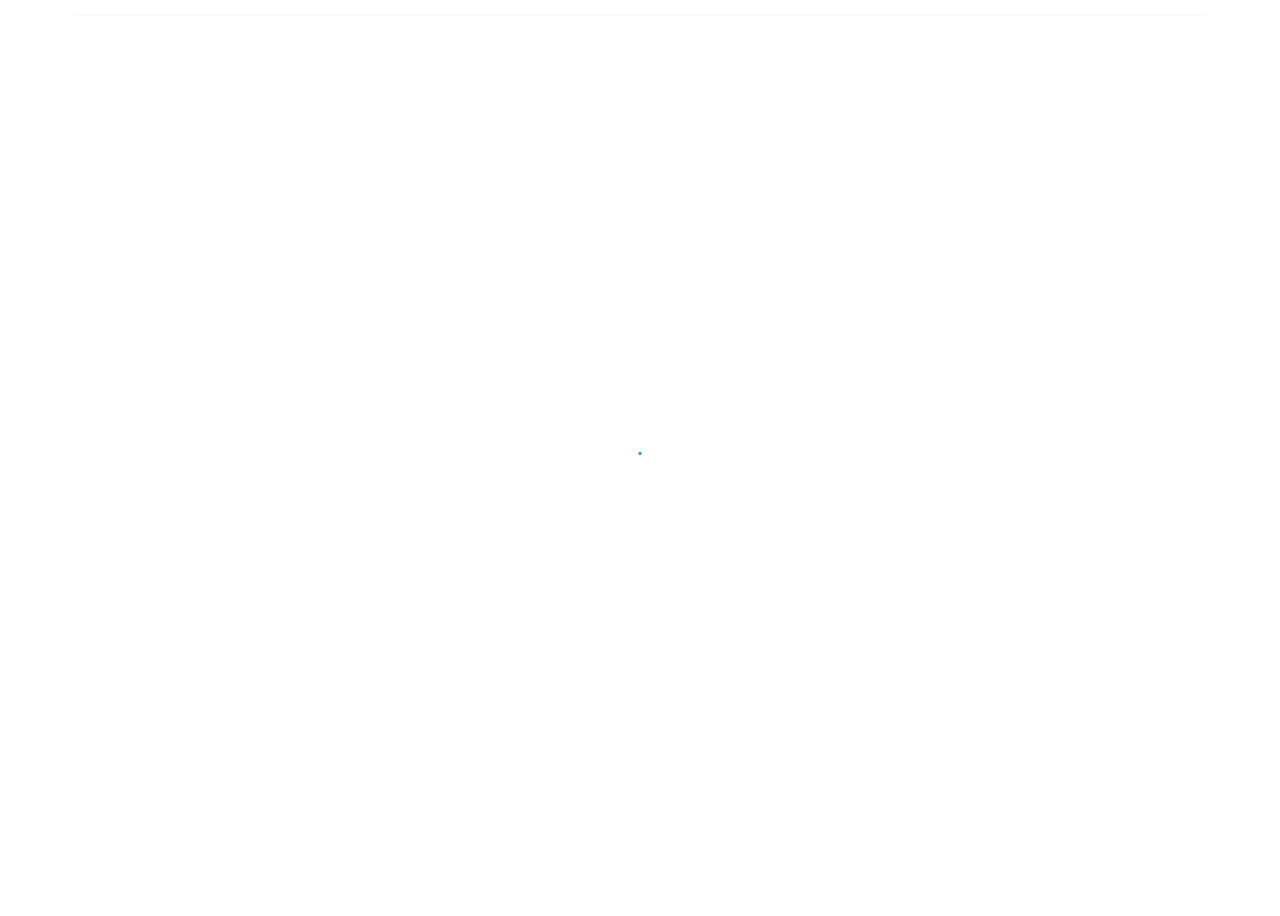
<file: legacy/index.html>
<!doctype html>
<html lang="zh-cmn-Hans">

<head>
    <meta charset="utf-8">
    <meta name="viewport" content="width=device-width, initial-scale=1, maximum-scale=1, shrink-to-fit=no" />
    <meta name="renderer" content="webkit" />
    <meta name="force-rendering" content="webkit" />
    <meta http-equiv="X-UA-Compatible" content="IE=edge,chrome=1" />
    <link rel="shortcut icon" href="./favicon.png" type="image/x-icon">

    <!-- MDUI CSS -->
    <script src="./loading.js"></script>
    <link rel="stylesheet" href="./mdui/css/mdui.css" />
    <link rel="stylesheet" href="./style.css" />
    <title>Re:地铁计算器</title>
    <noscript>
        <h1>错误</h1>请启用JavaScript
    </noscript>
</head>

<body class="mdui-theme-primary-light-blue mdui-theme-accent-light-blue" id="body">
    <div id="loadingdiv">
        <div class="mdui-spinner"></div>
    </div>
    <div class="mdui-appbar mdui-appbar-fixed" id="appbar">
        <div class="mdui-toolbar mdui-color-theme">
            <a href="javascript:;" class="mdui-btn mdui-btn-icon mdui-ripple" mdui-drawer="{target: '#drawer'}">
                <i class="mdui-icon material-icons">menu</i>
            </a>
            <a href="javascript:;" class="mdui-typo-headline">Re:地铁计算器 Legacy</a>
            <a href="javascript:;" class="mdui-typo-title mdui-ripple" mdui-dialog="{target: '#Dialog'}"
                id="appbar_version"></a>
            <div class="mdui-toolbar-spacer"></div>
            <a href="javascript:change();" class="mdui-btn mdui-btn-icon mdui-ripple" id="brightness_control_btn"
                mdui-tooltip="{content: '色彩模式切换'}">
                <i class="mdui-icon material-icons" id="brightness_control">brightness_auto</i>
            </a>
            <a href="javascript:location.reload();" class="mdui-btn mdui-btn-icon mdui-ripple">
                <i class="mdui-icon material-icons">refresh</i>
            </a>
            <a href="javascript:;" class="mdui-btn mdui-btn-icon mdui-ripple" mdui-menu="{target: '#menu'}">
                <i class="mdui-icon material-icons">more_vert</i>
            </a>
            <ul class="mdui-menu" id="menu">
                <li class="mdui-menu-item">
                    <a href="javascript:;" class="mdui-ripple" mdui-dialog="{target: '#Dialog'}">关于</a>
                </li>
                <li class="mdui-menu-item">
                    <a href="https://kook.top/GL1gkO" class="mdui-ripple">访问KOOK频道</a>
                </li>
                <li class="mdui-menu-item">
                    <a href="https://tieba.baidu.com/p/8267285447" class="mdui-ripple">访问贴吧原帖</a>
                </li>
                <li class="mdui-menu-item">
                    <a href="https://github.com/BSOD-qian/re-mc" class="mdui-ripple">访问Github</a>
                </li>
            </ul>
        </div>
    </div>
    <div class="mdui-container mdui-typo">
        <div class="card" id="card1">
            <div class="mdui-textfield mdui-textfield-floating-label">
                <label class="mdui-textfield-label">输入车体号</label>
                <input class="mdui-textfield-input" type="text" id="input" onkeydown="if(event.keyCode==13){wuc()}"
                    required maxlength="7">
                <div class="mdui-textfield-error">车体号不能为空</div>
            </div>
            <label class="mdui-checkbox">
                <input type="checkbox" id="05C01" />
                <i class="mdui-checkbox-icon"></i>
                <span
                    mdui-tooltip="{content: '05C01型列车大修后车体号不遵循一般规律，且大修前部分车体号与03A01型列车重号、大修后部分车体号与05C02型列车重号', delay: 500}">是05C01（番茄炒蛋）型列车</span>
            </label>
            <button class="mdui-btn mdui-btn-block mdui-btn-raised mdui-ripple mdui-color-theme-accent"
                onclick="wuc();">计算</button>
        </div>
        <div class="card" id="card2"><span id="output">在您开始计算后，计算结果将显示于此</span></div>
        <div class="mdui-dialog" id="Dialog">
            <div class="mdui-dialog-title">关于“Re:地铁计算器 Legacy”</div>
            <div class="mdui-dialog-content">
                <img src="./favicon.png" style="height: 6em;" />
                <h1>版本信息</h1>
                Legacy<br />使用<a href="#" mdui-dialog="{target: '#license'}">GNU General
                    Public License v3.0</a>授权<br />2024 @蓝屏钙BSOD<span id="expire"></span>
                <h1>鸣谢</h1>
                使用<a href="https://www.mdui.org" target="_blank">MDUI 1.0.2</a>框架<br />使用魔都轨交信息组的编组表<br />使用<a
                    href="https://oneneko.com/" target="_blank">oneNeko</a>提供的bing壁纸api
            </div>
            <div class="mdui-dialog-actions">
                <button class="mdui-btn mdui-ripple" mdui-dialog-close>好</button>
            </div>
        </div>
        <div class="mdui-dialog" id="license">
            <div class="mdui-dialog-title">GNU GENERAL PUBLIC LICENSE Version 3, 29 June 2007</div>
            <div class="mdui-dialog-content"><iframe src="./GNUGPLV3.txt" style="width: 100%; border: 0;"></iframe>
            </div>
            <div class="mdui-dialog-actions">
                <button class="mdui-btn mdui-ripple" mdui-dialog-close>好</button>
            </div>
        </div>
    </div>
    <div class="mdui-drawer mdui-drawer-close" id="drawer">
        <div class="mdui-list">
            <a href="./index.html" class="mdui-list-item mdui-ripple mdui-list-item-active">主页</a>
            <a href="../changelog.html" class="mdui-list-item mdui-ripple">更新日志</a>
        </div>
    </div>

    <!-- MDUI JavaScript -->
    <script src="../core.js"></script>
    <script src="./mdui/js/mdui.js"></script>
    <script src="./browser.js"></script>
    <script src="./brightness.js"></script>
</body>

</html>
</file>
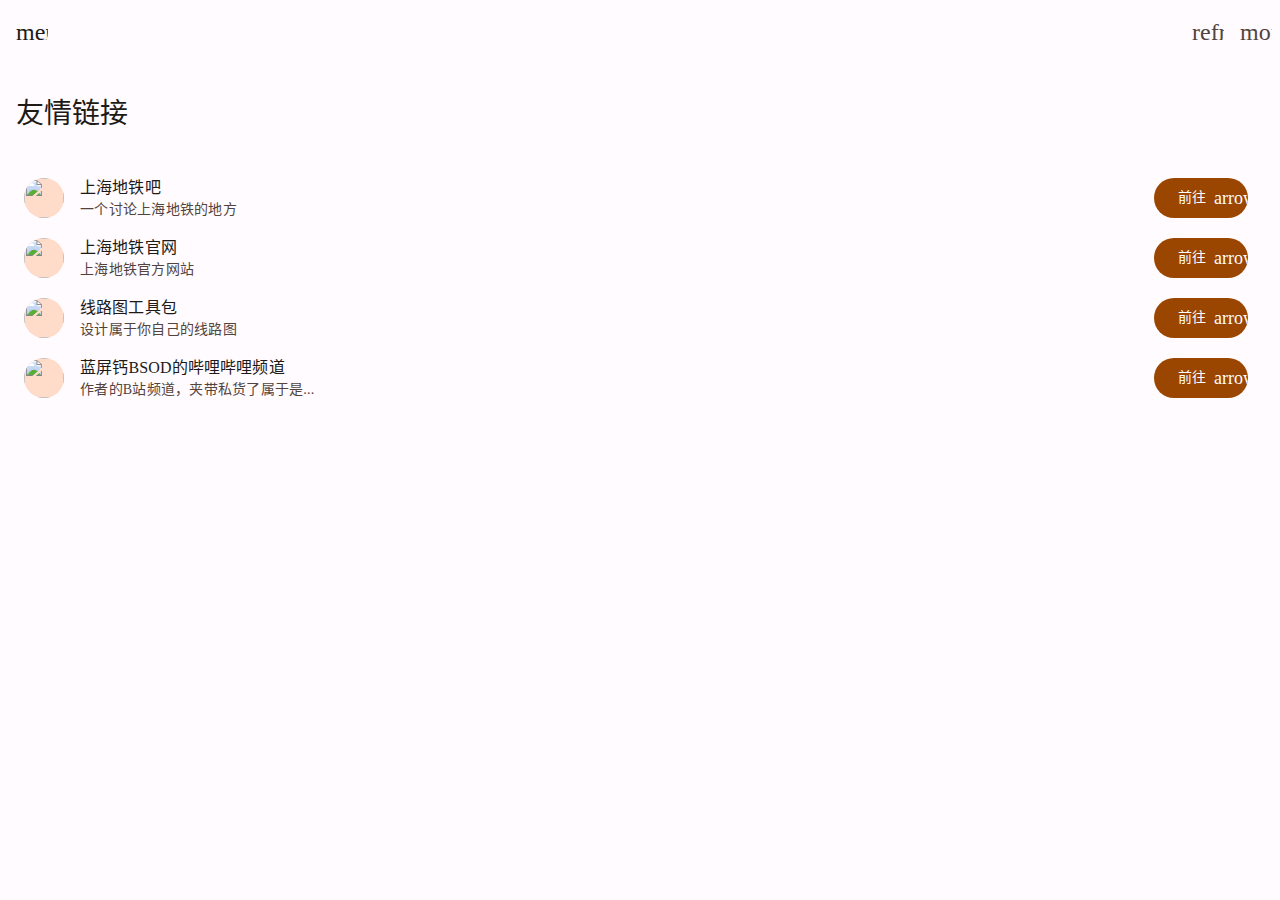
<file: friendly_link.html>
<!doctype html>
<html lang="zh-CN" class="mdui-theme-auto">

<head>
    <meta charset="UTF-8">
    <meta name="viewport" content="width=device-width, initial-scale=1, maximum-scale=1, shrink-to-fit=no" />
    <meta name="renderer" content="webkit" />
    <meta http-equiv="X-UA-Compatible" content="IE=edge,chrome=1" />
    <link rel="shortcut icon" href="./favicon.png" type="image/x-icon">

    <link rel="stylesheet" href="./mdui/mdui.css">
    <link href="https://fonts.googleapis.com/icon?family=Material+Icons" rel="stylesheet">
    <script type="module" src="./mdui/mdui.global.js"></script>
    <script type="module" src="./style.js"></script>
    <script src="./core.js"></script>

    <title>友情链接</title>
</head>

<body>
    <style>
        body {
            opacity: 0;
        }

        body.ready {
            opacity: 1;
            transition: 0.4s opacity;
        }
    </style>

    <script type="module">
        await Promise.allSettled([
            customElements.whenDefined('mdui-button'),
            customElements.whenDefined('mdui-card'),
            customElements.whenDefined('mdui-checkbox')
        ]);

        // 现在 button, card, checkbox 组件已经注册完成，添加 ready class，使页面淡入显示
        document.body.classList.add('ready');
    </script>
    <mdui-top-app-bar variant="large" scroll-behavior="shrink elevate">
        <mdui-button-icon icon="menu" id="drawer_opener"></mdui-button-icon>
        <mdui-top-app-bar-title>Re:地铁计算器 - 友情链接
            <span slot="label-large">友情链接</span></mdui-top-app-bar-title>
        <div style="flex-grow: 1"></div>
        <mdui-button-icon icon="refresh" onclick="location.reload();"></mdui-button-icon>
        <mdui-dropdown>
            <mdui-button-icon slot="trigger" icon="more_vert"></mdui-button-icon>
            <mdui-menu>
              <mdui-menu-item href="./index.html">返回</mdui-menu-item>
            </mdui-menu>
          </mdui-dropdown>
    </mdui-top-app-bar>

    <div class="mdui-prose">
        <mdui-list>
            <mdui-list-item>
              上海地铁吧
              <span slot="description">一个讨论上海地铁的地方</span>
              <mdui-avatar slot="icon" src="https://tb3.bdstatic.com/public/icon/favicon-v2.ico"></mdui-avatar>
              <mdui-button href="https://tieba.baidu.com/f?kw=%E4%B8%8A%E6%B5%B7%E5%9C%B0%E9%93%81" target="_blank" slot="end-icon" end-icon="arrow_forward">前往</mdui-button>
            </mdui-list-item>
            <mdui-list-item>
              上海地铁官网
              <span slot="description">上海地铁官方网站</span>
              <mdui-avatar slot="icon" src="http://www.shmetro.com/images/metro_expor.jpg"></mdui-avatar>
              <mdui-button href="http://www.shmetro.com/" target="_blank" slot="end-icon" end-icon="arrow_forward">前往</mdui-button>
            </mdui-list-item>
            <mdui-list-item>
                线路图工具包
                <span slot="description">设计属于你自己的线路图</span>
                <mdui-avatar slot="icon" src="https://railmapgen.gitlab.io/logo192.png"></mdui-avatar>
                <mdui-button href="https://railmapgen.gitlab.io/" target="_blank" slot="end-icon" end-icon="arrow_forward">前往</mdui-button>
              </mdui-list-item>
            <mdui-list-item>
              蓝屏钙BSOD的哔哩哔哩频道
              <span slot="description">作者的B站频道，夹带私货了属于是...</span>
              <mdui-avatar slot="icon" src="https://www.bilibili.com/favicon.ico?v=1"></mdui-avatar>
              <mdui-button href="https://space.bilibili.com/397847418" target="_blank" slot="end-icon" end-icon="arrow_forward">前往</mdui-button>
            </mdui-list-item>
          </mdui-list>
    </div>
    <mdui-navigation-drawer close-on-overlay-click id="drawer" modal close-on-esc close-on-overlay-click>
        <mdui-list>
            <mdui-list-item href="./index.html" rounded>主页</mdui-list-item>
            <mdui-list-item href="./changelog.html" rounded>更新日志</mdui-list-item>
        </mdui-list>
    </mdui-navigation-drawer>
    <script>
        const navigationDrawer = document.getElementById("drawer");
        const drawer_openButton = document.getElementById("drawer_opener");
        //const drawer_closeButton = document.getElementById("drawer_closer");

        drawer_openButton.addEventListener("click", function () { navigationDrawer.open = true });
        //drawer_closeButton.addEventListener("click", function () { navigationDrawer.open = false });
    </script>
</body>

</html>
</file>
<file: legacy/style.css>
html {
    margin: 0px;
    padding: 0px;
    height: 100%;
}

body {
    background-repeat: no-repeat;
    background-size: cover;
    background-size: 100% 100%;
    background-attachment: fixed;
}

#appbar {
    display: none;
}

#loadingdiv {
    position: absolute;
    z-index: 10000;
    width: 100%;
    height: 100%;
    display: flex;
    justify-content: center;
    /*水平轴*/
    align-items: center;
    /*垂直轴*/
    margin: 0px
}

.card {
    backdrop-filter: blur(25px);
    -webkit-backdrop-filter: blur(25px);
    border-radius: 2px;
    padding: 16px;
}

.drawer_light {
    background-color: #FFF;
}

.drawer_dark {
    background-color: #424242;
}

.card_light {
    background-color: rgba(255, 255, 255, 0.5);
    box-shadow: 0 3px 1px -2px rgb(0 0 0 / 20%), 0 2px 2px 0 rgb(0 0 0 / 14%), 0 1px 5px 0 rgb(0 0 0 / 12%);
    margin: 16px;
}

.card_dark {
    background-color: rgba(0, 0, 0, 0);
    box-shadow: none;
    margin: 0px;
}

.body_light {
    background: url('https://api.oneneko.com/v1/bing_today') center no-repeat;
    background-size: 100% 100%;
}

.body_dark {

}

@media (prefers-color-scheme: dark) {
    .drawer_auto {
        background-color: #424242;
    }
    #loadingdiv {
        background-color: #303030;
    }

    .card_auto {
        background-color: rgba(0, 0, 0, 0);
        box-shadow: none;
        margin: 0px;
    }
}

@media (prefers-color-scheme: light) {
    .drawer_auto {
        background-color: #FFF;
    }

    #loadingdiv {
        background-color: #FFF;
    }

    .card_auto {
        background-color: rgba(255, 255, 255, 0.5);
        box-shadow: 0 3px 1px -2px rgb(0 0 0 / 20%), 0 2px 2px 0 rgb(0 0 0 / 14%), 0 1px 5px 0 rgb(0 0 0 / 12%);
        margin: 16px;
    }

    .body_auto {
        background: url('https://api.oneneko.com/v1/bing_today');
        background-size: 100% 100%;
    }
}

.radius {
    border-radius: 20px;
}
</file>
<file: mdui/mdui.css>
:root {
    --mdui-breakpoint-xs: 0px;
    --mdui-breakpoint-sm: 600px;
    --mdui-breakpoint-md: 840px;
    --mdui-breakpoint-lg: 1080px;
    --mdui-breakpoint-xl: 1440px;
    --mdui-breakpoint-xxl: 1920px
}

:root {
    --mdui-color-primary-light: 103, 80, 164;
    --mdui-color-primary-container-light: 234, 221, 255;
    --mdui-color-on-primary-light: 255, 255, 255;
    --mdui-color-on-primary-container-light: 33, 0, 94;
    --mdui-color-inverse-primary-light: 208, 188, 255;
    --mdui-color-secondary-light: 98, 91, 113;
    --mdui-color-secondary-container-light: 232, 222, 248;
    --mdui-color-on-secondary-light: 255, 255, 255;
    --mdui-color-on-secondary-container-light: 30, 25, 43;
    --mdui-color-tertiary-light: 125, 82, 96;
    --mdui-color-tertiary-container-light: 255, 216, 228;
    --mdui-color-on-tertiary-light: 255, 255, 255;
    --mdui-color-on-tertiary-container-light: 55, 11, 30;
    --mdui-color-surface-light: 254, 247, 255;
    --mdui-color-surface-dim-light: 222, 216, 225;
    --mdui-color-surface-bright-light: 254, 247, 255;
    --mdui-color-surface-container-lowest-light: 255, 255, 255;
    --mdui-color-surface-container-low-light: 247, 242, 250;
    --mdui-color-surface-container-light: 243, 237, 247;
    --mdui-color-surface-container-high-light: 236, 230, 240;
    --mdui-color-surface-container-highest-light: 230, 224, 233;
    --mdui-color-surface-variant-light: 231, 224, 236;
    --mdui-color-on-surface-light: 28, 27, 31;
    --mdui-color-on-surface-variant-light: 73, 69, 78;
    --mdui-color-inverse-surface-light: 49, 48, 51;
    --mdui-color-inverse-on-surface-light: 244, 239, 244;
    --mdui-color-background-light: 254, 247, 255;
    --mdui-color-on-background-light: 28, 27, 31;
    --mdui-color-error-light: 179, 38, 30;
    --mdui-color-error-container-light: 249, 222, 220;
    --mdui-color-on-error-light: 255, 255, 255;
    --mdui-color-on-error-container-light: 65, 14, 11;
    --mdui-color-outline-light: 121, 116, 126;
    --mdui-color-outline-variant-light: 196, 199, 197;
    --mdui-color-shadow-light: 0, 0, 0;
    --mdui-color-surface-tint-color-light: 103, 80, 164;
    --mdui-color-scrim-light: 0, 0, 0;
    --mdui-color-primary-dark: 208, 188, 255;
    --mdui-color-primary-container-dark: 79, 55, 139;
    --mdui-color-on-primary-dark: 55, 30, 115;
    --mdui-color-on-primary-container-dark: 234, 221, 255;
    --mdui-color-inverse-primary-dark: 103, 80, 164;
    --mdui-color-secondary-dark: 204, 194, 220;
    --mdui-color-secondary-container-dark: 74, 68, 88;
    --mdui-color-on-secondary-dark: 51, 45, 65;
    --mdui-color-on-secondary-container-dark: 232, 222, 248;
    --mdui-color-tertiary-dark: 239, 184, 200;
    --mdui-color-tertiary-container-dark: 99, 59, 72;
    --mdui-color-on-tertiary-dark: 73, 37, 50;
    --mdui-color-on-tertiary-container-dark: 255, 216, 228;
    --mdui-color-surface-dark: 20, 18, 24;
    --mdui-color-surface-dim-dark: 20, 18, 24;
    --mdui-color-surface-bright-dark: 59, 56, 62;
    --mdui-color-surface-container-lowest-dark: 15, 13, 19;
    --mdui-color-surface-container-low-dark: 29, 27, 32;
    --mdui-color-surface-container-dark: 33, 31, 38;
    --mdui-color-surface-container-high-dark: 43, 41, 48;
    --mdui-color-surface-container-highest-dark: 54, 52, 59;
    --mdui-color-surface-variant-dark: 73, 69, 79;
    --mdui-color-on-surface-dark: 230, 225, 229;
    --mdui-color-on-surface-variant-dark: 202, 196, 208;
    --mdui-color-inverse-surface-dark: 230, 225, 229;
    --mdui-color-inverse-on-surface-dark: 49, 48, 51;
    --mdui-color-background-dark: 20, 18, 24;
    --mdui-color-on-background-dark: 230, 225, 229;
    --mdui-color-error-dark: 242, 184, 181;
    --mdui-color-error-container-dark: 140, 29, 24;
    --mdui-color-on-error-dark: 96, 20, 16;
    --mdui-color-on-error-container-dark: 249, 222, 220;
    --mdui-color-outline-dark: 147, 143, 153;
    --mdui-color-outline-variant-dark: 68, 71, 70;
    --mdui-color-shadow-dark: 0, 0, 0;
    --mdui-color-surface-tint-color-dark: 208, 188, 255;
    --mdui-color-scrim-dark: 0, 0, 0;
    font-size: 16px
}

.mdui-theme-light,
:root {
    color-scheme: light;
    --mdui-color-primary: var(--mdui-color-primary-light);
    --mdui-color-primary-container: var(--mdui-color-primary-container-light);
    --mdui-color-on-primary: var(--mdui-color-on-primary-light);
    --mdui-color-on-primary-container: var(--mdui-color-on-primary-container-light);
    --mdui-color-inverse-primary: var(--mdui-color-inverse-primary-light);
    --mdui-color-secondary: var(--mdui-color-secondary-light);
    --mdui-color-secondary-container: var(--mdui-color-secondary-container-light);
    --mdui-color-on-secondary: var(--mdui-color-on-secondary-light);
    --mdui-color-on-secondary-container: var(--mdui-color-on-secondary-container-light);
    --mdui-color-tertiary: var(--mdui-color-tertiary-light);
    --mdui-color-tertiary-container: var(--mdui-color-tertiary-container-light);
    --mdui-color-on-tertiary: var(--mdui-color-on-tertiary-light);
    --mdui-color-on-tertiary-container: var(--mdui-color-on-tertiary-container-light);
    --mdui-color-surface: var(--mdui-color-surface-light);
    --mdui-color-surface-dim: var(--mdui-color-surface-dim-light);
    --mdui-color-surface-bright: var(--mdui-color-surface-bright-light);
    --mdui-color-surface-container-lowest: var(--mdui-color-surface-container-lowest-light);
    --mdui-color-surface-container-low: var(--mdui-color-surface-container-low-light);
    --mdui-color-surface-container: var(--mdui-color-surface-container-light);
    --mdui-color-surface-container-high: var(--mdui-color-surface-container-high-light);
    --mdui-color-surface-container-highest: var(--mdui-color-surface-container-highest-light);
    --mdui-color-surface-variant: var(--mdui-color-surface-variant-light);
    --mdui-color-on-surface: var(--mdui-color-on-surface-light);
    --mdui-color-on-surface-variant: var(--mdui-color-on-surface-variant-light);
    --mdui-color-inverse-surface: var(--mdui-color-inverse-surface-light);
    --mdui-color-inverse-on-surface: var(--mdui-color-inverse-on-surface-light);
    --mdui-color-background: var(--mdui-color-background-light);
    --mdui-color-on-background: var(--mdui-color-on-background-light);
    --mdui-color-error: var(--mdui-color-error-light);
    --mdui-color-error-container: var(--mdui-color-error-container-light);
    --mdui-color-on-error: var(--mdui-color-on-error-light);
    --mdui-color-on-error-container: var(--mdui-color-on-error-container-light);
    --mdui-color-outline: var(--mdui-color-outline-light);
    --mdui-color-outline-variant: var(--mdui-color-outline-variant-light);
    --mdui-color-shadow: var(--mdui-color-shadow-light);
    --mdui-color-surface-tint-color: var(--mdui-color-surface-tint-color-light);
    --mdui-color-scrim: var(--mdui-color-scrim-light);
    color: rgb(var(--mdui-color-on-background));
    background-color: rgb(var(--mdui-color-background))
}

.mdui-theme-dark {
    color-scheme: dark;
    --mdui-color-primary: var(--mdui-color-primary-dark);
    --mdui-color-primary-container: var(--mdui-color-primary-container-dark);
    --mdui-color-on-primary: var(--mdui-color-on-primary-dark);
    --mdui-color-on-primary-container: var(--mdui-color-on-primary-container-dark);
    --mdui-color-inverse-primary: var(--mdui-color-inverse-primary-dark);
    --mdui-color-secondary: var(--mdui-color-secondary-dark);
    --mdui-color-secondary-container: var(--mdui-color-secondary-container-dark);
    --mdui-color-on-secondary: var(--mdui-color-on-secondary-dark);
    --mdui-color-on-secondary-container: var(--mdui-color-on-secondary-container-dark);
    --mdui-color-tertiary: var(--mdui-color-tertiary-dark);
    --mdui-color-tertiary-container: var(--mdui-color-tertiary-container-dark);
    --mdui-color-on-tertiary: var(--mdui-color-on-tertiary-dark);
    --mdui-color-on-tertiary-container: var(--mdui-color-on-tertiary-container-dark);
    --mdui-color-surface: var(--mdui-color-surface-dark);
    --mdui-color-surface-dim: var(--mdui-color-surface-dim-dark);
    --mdui-color-surface-bright: var(--mdui-color-surface-bright-dark);
    --mdui-color-surface-container-lowest: var(--mdui-color-surface-container-lowest-dark);
    --mdui-color-surface-container-low: var(--mdui-color-surface-container-low-dark);
    --mdui-color-surface-container: var(--mdui-color-surface-container-dark);
    --mdui-color-surface-container-high: var(--mdui-color-surface-container-high-dark);
    --mdui-color-surface-container-highest: var(--mdui-color-surface-container-highest-dark);
    --mdui-color-surface-variant: var(--mdui-color-surface-variant-dark);
    --mdui-color-on-surface: var(--mdui-color-on-surface-dark);
    --mdui-color-on-surface-variant: var(--mdui-color-on-surface-variant-dark);
    --mdui-color-inverse-surface: var(--mdui-color-inverse-surface-dark);
    --mdui-color-inverse-on-surface: var(--mdui-color-inverse-on-surface-dark);
    --mdui-color-background: var(--mdui-color-background-dark);
    --mdui-color-on-background: var(--mdui-color-on-background-dark);
    --mdui-color-error: var(--mdui-color-error-dark);
    --mdui-color-error-container: var(--mdui-color-error-container-dark);
    --mdui-color-on-error: var(--mdui-color-on-error-dark);
    --mdui-color-on-error-container: var(--mdui-color-on-error-container-dark);
    --mdui-color-outline: var(--mdui-color-outline-dark);
    --mdui-color-outline-variant: var(--mdui-color-outline-variant-dark);
    --mdui-color-shadow: var(--mdui-color-shadow-dark);
    --mdui-color-surface-tint-color: var(--mdui-color-surface-tint-color-dark);
    --mdui-color-scrim: var(--mdui-color-scrim-dark);
    color: rgb(var(--mdui-color-on-background));
    background-color: rgb(var(--mdui-color-background))
}

@media (prefers-color-scheme:dark) {
    .mdui-theme-auto {
        color-scheme: dark;
        --mdui-color-primary: var(--mdui-color-primary-dark);
        --mdui-color-primary-container: var(--mdui-color-primary-container-dark);
        --mdui-color-on-primary: var(--mdui-color-on-primary-dark);
        --mdui-color-on-primary-container: var(--mdui-color-on-primary-container-dark);
        --mdui-color-inverse-primary: var(--mdui-color-inverse-primary-dark);
        --mdui-color-secondary: var(--mdui-color-secondary-dark);
        --mdui-color-secondary-container: var(--mdui-color-secondary-container-dark);
        --mdui-color-on-secondary: var(--mdui-color-on-secondary-dark);
        --mdui-color-on-secondary-container: var(--mdui-color-on-secondary-container-dark);
        --mdui-color-tertiary: var(--mdui-color-tertiary-dark);
        --mdui-color-tertiary-container: var(--mdui-color-tertiary-container-dark);
        --mdui-color-on-tertiary: var(--mdui-color-on-tertiary-dark);
        --mdui-color-on-tertiary-container: var(--mdui-color-on-tertiary-container-dark);
        --mdui-color-surface: var(--mdui-color-surface-dark);
        --mdui-color-surface-dim: var(--mdui-color-surface-dim-dark);
        --mdui-color-surface-bright: var(--mdui-color-surface-bright-dark);
        --mdui-color-surface-container-lowest: var(--mdui-color-surface-container-lowest-dark);
        --mdui-color-surface-container-low: var(--mdui-color-surface-container-low-dark);
        --mdui-color-surface-container: var(--mdui-color-surface-container-dark);
        --mdui-color-surface-container-high: var(--mdui-color-surface-container-high-dark);
        --mdui-color-surface-container-highest: var(--mdui-color-surface-container-highest-dark);
        --mdui-color-surface-variant: var(--mdui-color-surface-variant-dark);
        --mdui-color-on-surface: var(--mdui-color-on-surface-dark);
        --mdui-color-on-surface-variant: var(--mdui-color-on-surface-variant-dark);
        --mdui-color-inverse-surface: var(--mdui-color-inverse-surface-dark);
        --mdui-color-inverse-on-surface: var(--mdui-color-inverse-on-surface-dark);
        --mdui-color-background: var(--mdui-color-background-dark);
        --mdui-color-on-background: var(--mdui-color-on-background-dark);
        --mdui-color-error: var(--mdui-color-error-dark);
        --mdui-color-error-container: var(--mdui-color-error-container-dark);
        --mdui-color-on-error: var(--mdui-color-on-error-dark);
        --mdui-color-on-error-container: var(--mdui-color-on-error-container-dark);
        --mdui-color-outline: var(--mdui-color-outline-dark);
        --mdui-color-outline-variant: var(--mdui-color-outline-variant-dark);
        --mdui-color-shadow: var(--mdui-color-shadow-dark);
        --mdui-color-surface-tint-color: var(--mdui-color-surface-tint-color-dark);
        --mdui-color-scrim: var(--mdui-color-scrim-dark);
        color: rgb(var(--mdui-color-on-background));
        background-color: rgb(var(--mdui-color-background))
    }
}

:root {
    --mdui-elevation-level0: none;
    --mdui-elevation-level1: 0 0.5px 1.5px 0 rgba(var(--mdui-color-shadow), 19%), 0 0 1px 0 rgba(var(--mdui-color-shadow), 3.9%);
    --mdui-elevation-level2: 0 0.85px 3px 0 rgba(var(--mdui-color-shadow), 19%), 0 0.25px 1px 0 rgba(var(--mdui-color-shadow), 3.9%);
    --mdui-elevation-level3: 0 1.25px 5px 0 rgba(var(--mdui-color-shadow), 19%), 0 0.3333px 1.5px 0 rgba(var(--mdui-color-shadow), 3.9%);
    --mdui-elevation-level4: 0 1.85px 6.25px 0 rgba(var(--mdui-color-shadow), 19%), 0 0.5px 1.75px 0 rgba(var(--mdui-color-shadow), 3.9%);
    --mdui-elevation-level5: 0 2.75px 9px 0 rgba(var(--mdui-color-shadow), 19%), 0 0.25px 3px 0 rgba(var(--mdui-color-shadow), 3.9%)
}

:root {
    --mdui-motion-easing-linear: cubic-bezier(0, 0, 1, 1);
    --mdui-motion-easing-standard: cubic-bezier(0.2, 0, 0, 1);
    --mdui-motion-easing-standard-accelerate: cubic-bezier(0.3, 0, 1, 1);
    --mdui-motion-easing-standard-decelerate: cubic-bezier(0, 0, 0, 1);
    --mdui-motion-easing-emphasized: var(--mdui-motion-easing-standard);
    --mdui-motion-easing-emphasized-accelerate: cubic-bezier(0.3, 0, 0.8, 0.15);
    --mdui-motion-easing-emphasized-decelerate: cubic-bezier(0.05, 0.7, 0.1, 1);
    --mdui-motion-duration-short1: 50ms;
    --mdui-motion-duration-short2: 100ms;
    --mdui-motion-duration-short3: 150ms;
    --mdui-motion-duration-short4: 200ms;
    --mdui-motion-duration-medium1: 250ms;
    --mdui-motion-duration-medium2: 300ms;
    --mdui-motion-duration-medium3: 350ms;
    --mdui-motion-duration-medium4: 400ms;
    --mdui-motion-duration-long1: 450ms;
    --mdui-motion-duration-long2: 500ms;
    --mdui-motion-duration-long3: 550ms;
    --mdui-motion-duration-long4: 600ms;
    --mdui-motion-duration-extra-long1: 700ms;
    --mdui-motion-duration-extra-long2: 800ms;
    --mdui-motion-duration-extra-long3: 900ms;
    --mdui-motion-duration-extra-long4: 1000ms
}

.mdui-prose {
    line-height: 1.75;
    word-wrap: break-word
}

.mdui-prose :first-child {
    margin-top: 0
}

.mdui-prose :last-child {
    margin-bottom: 0
}

.mdui-prose code,
.mdui-prose kbd,
.mdui-prose pre,
.mdui-prose pre tt,
.mdui-prose samp {
    font-family: Consolas, Courier, "Courier New", monospace
}

.mdui-prose caption {
    text-align: left
}

.mdui-prose [draggable=true],
.mdui-prose [draggable] {
    cursor: move
}

.mdui-prose [draggable=false] {
    cursor: inherit
}

.mdui-prose dl,
.mdui-prose form,
.mdui-prose ol,
.mdui-prose p,
.mdui-prose ul {
    margin-top: 1.25em;
    margin-bottom: 1.25em
}

.mdui-prose a {
    text-decoration: none;
    outline: 0;
    color: rgb(var(--mdui-color-primary))
}

.mdui-prose a:focus,
.mdui-prose a:hover {
    border-bottom: .0625rem solid rgb(var(--mdui-color-primary))
}

.mdui-prose small {
    font-size: .875em
}

.mdui-prose strong {
    font-weight: 600
}

.mdui-prose blockquote {
    margin: 1.6em 2em;
    padding-left: 1em;
    border-left: .25rem solid rgb(var(--mdui-color-surface-variant))
}

@media only screen and (max-width:599.98px) {
    .mdui-prose blockquote {
        margin: 1.6em 0
    }
}

.mdui-prose blockquote footer {
    font-size: 86%;
    color: rgb(var(--mdui-color-on-surface-variant))
}

.mdui-prose mark {
    color: inherit;
    background-color: rgb(var(--mdui-color-secondary-container));
    border-bottom: .0625rem solid rgb(var(--mdui-color-secondary));
    margin: 0 .375rem;
    padding: .125rem
}

.mdui-prose h1,
.mdui-prose h2,
.mdui-prose h3,
.mdui-prose h4,
.mdui-prose h5,
.mdui-prose h6 {
    font-weight: 400
}

.mdui-prose h1 small,
.mdui-prose h2 small,
.mdui-prose h3 small,
.mdui-prose h4 small,
.mdui-prose h5 small,
.mdui-prose h6 small {
    font-weight: inherit;
    font-size: 65%;
    color: rgb(var(--mdui-color-on-surface-variant))
}

.mdui-prose h1 strong,
.mdui-prose h2 strong,
.mdui-prose h3 strong,
.mdui-prose h4 strong,
.mdui-prose h5 strong,
.mdui-prose h6 strong {
    font-weight: 600
}

.mdui-prose h1 {
    font-size: 2.5em;
    margin-top: 0;
    margin-bottom: 1.25em;
    line-height: 1.1111
}

.mdui-prose h2 {
    font-size: 1.875em;
    margin-top: 2.25em;
    margin-bottom: 1.125em;
    line-height: 1.3333
}

.mdui-prose h3 {
    font-size: 1.5em;
    margin-top: 2em;
    margin-bottom: 1em;
    line-height: 1.6
}

.mdui-prose h4 {
    font-size: 1.25em;
    margin-top: 1.875em;
    margin-bottom: .875em;
    line-height: 1.5
}

.mdui-prose h2+*,
.mdui-prose h3+*,
.mdui-prose h4+*,
.mdui-prose hr+* {
    margin-top: 0
}

.mdui-prose code,
.mdui-prose kbd {
    font-size: .875em;
    color: rgb(var(--mdui-color-on-surface-container));
    background-color: rgba(var(--mdui-color-surface-variant), .28);
    padding: .125rem .375rem;
    border-radius: var(--mdui-shape-corner-extra-small)
}

.mdui-prose kbd {
    font-size: .9em
}

.mdui-prose abbr[title] {
    text-decoration: none;
    cursor: help;
    border-bottom: .0625rem dotted rgb(var(--mdui-color-on-surface-variant))
}

.mdui-prose ins,
.mdui-prose u {
    text-decoration: none;
    border-bottom: .0625rem solid rgb(var(--mdui-color-on-surface-variant))
}

.mdui-prose del {
    text-decoration: line-through
}

.mdui-prose hr {
    margin-top: 3em;
    margin-bottom: 3em;
    border: none;
    border-bottom: .0625rem solid rgb(var(--mdui-color-surface-variant))
}

.mdui-prose pre {
    margin-top: 1.7143em;
    margin-bottom: 1.7143em
}

.mdui-prose pre code {
    padding: .8571em 1.1429em;
    overflow-x: auto;
    -webkit-overflow-scrolling: touch;
    background-color: rgb(var(--mdui-color-surface-container));
    color: rgb(var(--mdui-color-on-surface-container));
    border-radius: var(--mdui-shape-corner-extra-small)
}

.mdui-prose ol,
.mdui-prose ul {
    padding-left: 1.625em
}

.mdui-prose ul {
    list-style-type: disc
}

.mdui-prose ol {
    list-style-type: decimal
}

.mdui-prose ol[type="A"] {
    list-style-type: upper-alpha
}

.mdui-prose ol[type="a"] {
    list-style-type: lower-alpha
}

.mdui-prose ol[type="I"] {
    list-style-type: upper-roman
}

.mdui-prose ol[type="i"] {
    list-style-type: lower-roman
}

.mdui-prose ol[type="1"] {
    list-style-type: decimal
}

.mdui-prose li {
    margin-top: .5em;
    margin-bottom: .5em
}

.mdui-prose ol>li,
.mdui-prose ul>li {
    padding-left: .375em
}

.mdui-prose ol>li>p,
.mdui-prose ul>li>p {
    margin-top: .75em;
    margin-bottom: .75em
}

.mdui-prose ol>li>:first-child,
.mdui-prose ul>li>:first-child {
    margin-top: 1.25em
}

.mdui-prose ol>li>:last-child,
.mdui-prose ul>li>:last-child {
    margin-bottom: 1.25em
}

.mdui-prose ol>li::marker {
    font-weight: 400;
    color: rgb(var(--mdui-color-on-surface-variant))
}

.mdui-prose ul>li::marker {
    color: rgb(var(--mdui-color-on-surface-variant))
}

.mdui-prose ol ol,
.mdui-prose ol ul,
.mdui-prose ul ol,
.mdui-prose ul ul {
    margin-top: .75em;
    margin-bottom: .75em
}

.mdui-prose fieldset,
.mdui-prose img {
    border: none
}

.mdui-prose figure,
.mdui-prose img,
.mdui-prose video {
    margin-top: 2em;
    margin-bottom: 2em;
    max-width: 100%
}

.mdui-prose figure>* {
    margin-top: 0;
    margin-bottom: 0
}

.mdui-prose figcaption {
    font-size: .875em;
    line-height: 1.4286;
    margin-top: .8571em;
    color: rgb(var(--mdui-color-on-surface-variant))
}

.mdui-prose figcaption:empty::before {
    z-index: -1;
    cursor: text;
    content: attr(placeholder);
    color: rgb(var(--mdui-color-on-surface-variant))
}

.mdui-prose table {
    margin-top: 2em;
    margin-bottom: 2em;
    border: .0625rem solid rgb(var(--mdui-color-surface-variant));
    border-radius: var(--mdui-shape-corner-large)
}

.mdui-table {
    width: 100%;
    overflow-x: auto;
    margin-top: 2em;
    margin-bottom: 2em;
    border: .0625rem solid rgb(var(--mdui-color-surface-variant));
    border-radius: var(--mdui-shape-corner-large)
}

.mdui-table table {
    margin-top: 0;
    margin-bottom: 0;
    border: none;
    border-radius: 0
}

.mdui-prose table,
.mdui-table table {
    width: 100%;
    text-align: left;
    border-collapse: collapse;
    border-spacing: 0
}

.mdui-prose td,
.mdui-prose th,
.mdui-table td,
.mdui-table th {
    border-top: .0625rem solid rgb(var(--mdui-color-surface-variant))
}

.mdui-prose td:not(:first-child),
.mdui-prose th:not(:first-child),
.mdui-table td:not(:first-child),
.mdui-table th:not(:first-child) {
    border-left: .0625rem solid rgb(var(--mdui-color-surface-variant))
}

.mdui-prose td:not(:last-child),
.mdui-prose th:not(:last-child),
.mdui-table td:not(:last-child),
.mdui-table th:not(:last-child) {
    border-right: .0625rem solid rgb(var(--mdui-color-surface-variant))
}

.mdui-prose tbody:first-child tr:first-child td,
.mdui-prose thead:first-child tr:first-child th,
.mdui-table tbody:first-child tr:first-child td,
.mdui-table thead:first-child tr:first-child th {
    border-top: 0
}

.mdui-prose tfoot td,
.mdui-prose tfoot th,
.mdui-prose thead td,
.mdui-prose thead th,
.mdui-table tfoot td,
.mdui-table tfoot th,
.mdui-table thead td,
.mdui-table thead th {
    position: relative;
    vertical-align: middle;
    padding: 1.125rem 1rem;
    font-weight: var(--mdui-typescale-title-medium-weight);
    letter-spacing: var(--mdui-typescale-title-medium-tracking);
    line-height: var(--mdui-typescale-title-medium-line-height);
    color: rgb(var(--mdui-color-on-surface-variant));
    box-shadow: var(--mdui-elevation-level1)
}

.mdui-prose tbody td,
.mdui-prose tbody th,
.mdui-table tbody td,
.mdui-table tbody th {
    padding: .875rem 1rem
}

.mdui-prose tbody th,
.mdui-table tbody th {
    vertical-align: middle;
    font-weight: inherit
}

.mdui-prose tbody td,
.mdui-table tbody td {
    vertical-align: baseline
}

:root {
    --mdui-shape-corner-none: 0;
    --mdui-shape-corner-extra-small: 0.25rem;
    --mdui-shape-corner-small: 0.5rem;
    --mdui-shape-corner-medium: 0.75rem;
    --mdui-shape-corner-large: 1rem;
    --mdui-shape-corner-extra-large: 1.75rem;
    --mdui-shape-corner-full: 1000rem
}

:root {
    --mdui-state-layer-hover: 0.08;
    --mdui-state-layer-focus: 0.12;
    --mdui-state-layer-pressed: 0.12;
    --mdui-state-layer-dragged: 0.16
}

:root {
    --mdui-typescale-display-large-weight: 400;
    --mdui-typescale-display-medium-weight: 400;
    --mdui-typescale-display-small-weight: 400;
    --mdui-typescale-display-large-line-height: 4rem;
    --mdui-typescale-display-medium-line-height: 3.25rem;
    --mdui-typescale-display-small-line-height: 2.75rem;
    --mdui-typescale-display-large-size: 3.5625rem;
    --mdui-typescale-display-medium-size: 2.8125rem;
    --mdui-typescale-display-small-size: 2.25rem;
    --mdui-typescale-display-large-tracking: 0rem;
    --mdui-typescale-display-medium-tracking: 0rem;
    --mdui-typescale-display-small-tracking: 0rem;
    --mdui-typescale-headline-large-weight: 400;
    --mdui-typescale-headline-medium-weight: 400;
    --mdui-typescale-headline-small-weight: 400;
    --mdui-typescale-headline-large-line-height: 2.5rem;
    --mdui-typescale-headline-medium-line-height: 2.25rem;
    --mdui-typescale-headline-small-line-height: 2rem;
    --mdui-typescale-headline-large-size: 2rem;
    --mdui-typescale-headline-medium-size: 1.75rem;
    --mdui-typescale-headline-small-size: 1.5rem;
    --mdui-typescale-headline-large-tracking: 0rem;
    --mdui-typescale-headline-medium-tracking: 0rem;
    --mdui-typescale-headline-small-tracking: 0rem;
    --mdui-typescale-title-large-weight: 400;
    --mdui-typescale-title-medium-weight: 500;
    --mdui-typescale-title-small-weight: 500;
    --mdui-typescale-title-large-line-height: 1.75rem;
    --mdui-typescale-title-medium-line-height: 1.5rem;
    --mdui-typescale-title-small-line-height: 1.25rem;
    --mdui-typescale-title-large-size: 1.375rem;
    --mdui-typescale-title-medium-size: 1rem;
    --mdui-typescale-title-small-size: 0.875rem;
    --mdui-typescale-title-large-tracking: 0rem;
    --mdui-typescale-title-medium-tracking: 0.009375rem;
    --mdui-typescale-title-small-tracking: 0.00625rem;
    --mdui-typescale-label-large-weight: 500;
    --mdui-typescale-label-medium-weight: 500;
    --mdui-typescale-label-small-weight: 500;
    --mdui-typescale-label-large-line-height: 1.25rem;
    --mdui-typescale-label-medium-line-height: 1rem;
    --mdui-typescale-label-small-line-height: 0.375rem;
    --mdui-typescale-label-large-size: 0.875rem;
    --mdui-typescale-label-medium-size: 0.75rem;
    --mdui-typescale-label-small-size: 0.6875rem;
    --mdui-typescale-label-large-tracking: 0.00625rem;
    --mdui-typescale-label-medium-tracking: 0.03125rem;
    --mdui-typescale-label-small-tracking: 0.03125rem;
    --mdui-typescale-body-large-weight: 400;
    --mdui-typescale-body-medium-weight: 400;
    --mdui-typescale-body-small-weight: 400;
    --mdui-typescale-body-large-line-height: 1.5rem;
    --mdui-typescale-body-medium-line-height: 1.25rem;
    --mdui-typescale-body-small-line-height: 1rem;
    --mdui-typescale-body-large-size: 1rem;
    --mdui-typescale-body-medium-size: 0.875rem;
    --mdui-typescale-body-small-size: 0.75rem;
    --mdui-typescale-body-large-tracking: 0.009375rem;
    --mdui-typescale-body-medium-tracking: 0.015625rem;
    --mdui-typescale-body-small-tracking: 0.025rem
}

.mdui-lock-screen {
    overflow: hidden !important
}
</file>
